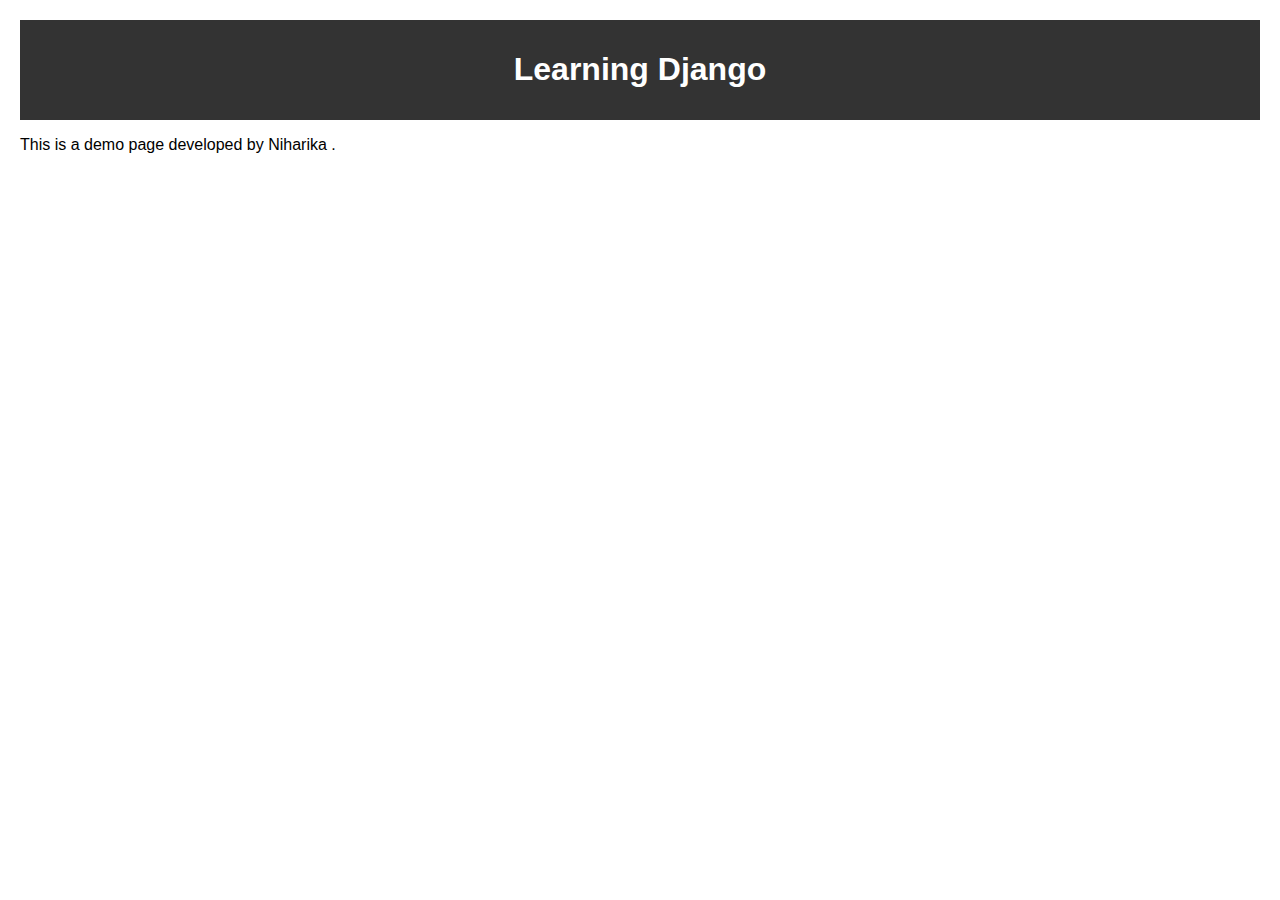
<file: myFirst/templates/index.html>
<!DOCTYPE html>
<html lang="en">
<head>
    <meta charset="UTF-8">
    <meta name="viewport" content="width=device-width, initial-scale=1.0">
    <title>Your Webpage Title</title>
    <!-- You can include additional meta tags, stylesheets, or scripts in the head section -->
    <style>
        /* You can add your CSS styles here */
        body {
            font-family: Arial, sans-serif;
            margin: 20px;
        }

        header {
            background-color: #333;
            color: white;
            text-align: center;
            padding: 10px;
        }
    </style>
</head>
<body>

    <header>
        <h1>Learning Django</h1>
    </header>
    

    <main>
        <p>This is a demo page developed by Niharika .</p>
    </main>

    <!-- You can include additional sections, divs, or elements for your content -->

</body>
</html>
</file>
